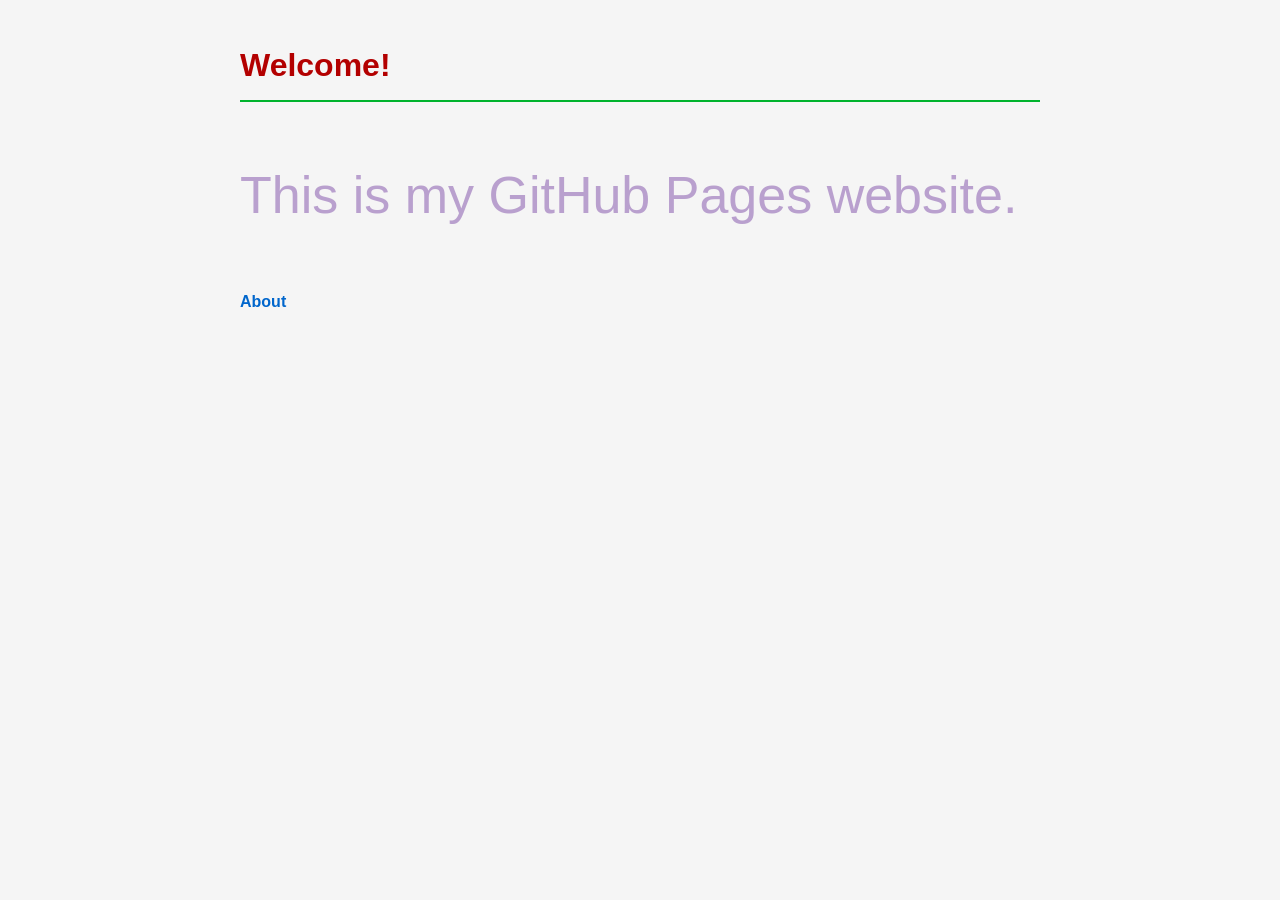
<file: index.html>
<!DOCTYPE html>
<html>
<head>
    <title>Lola Chen</title>
    <link rel="stylesheet" href="style.css">
</head>

<body>
    <h1>Welcome!</h1>

    <p>This is my GitHub Pages website.</p>

    <ul>
        <li><a href="about.html">About</a></li>
    </ul>

</body>
</html>
</file>
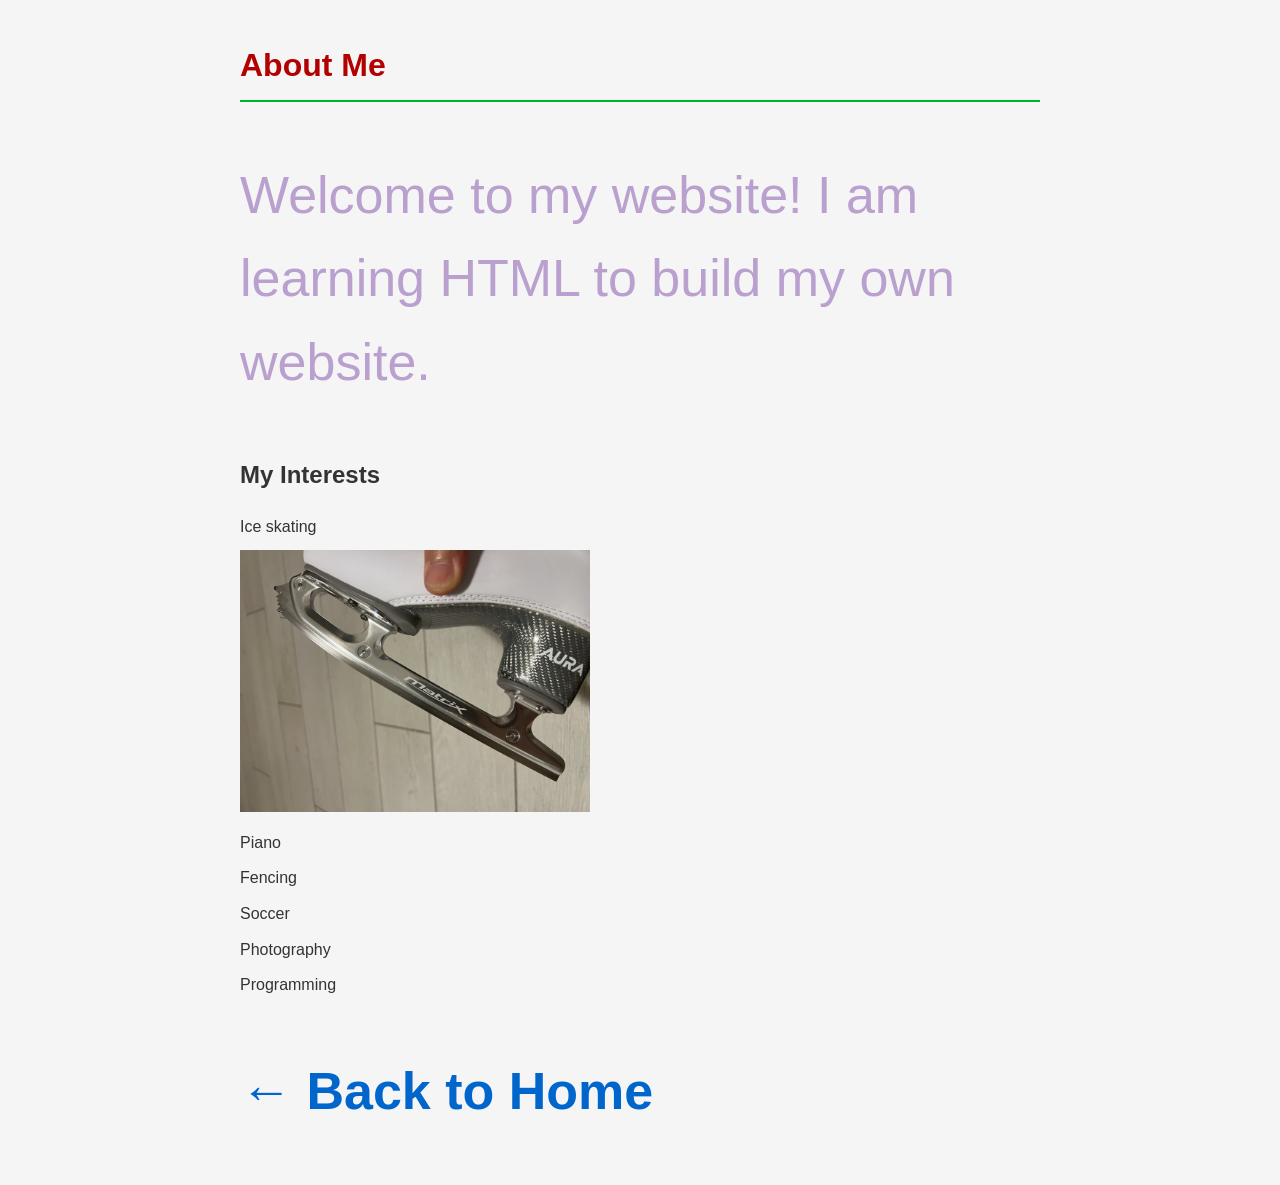
<file: about.html>
<!DOCTYPE html>
<html lang="en">
<head>
    <meta charset="UTF-8">
    <meta name="viewport" content="width=device-width, initial-scale=1.0">
    <title>About - Henry Chen</title>
    <link rel="stylesheet" href="style.css">
</head>

<body>

<div class="container">

    <h1>About Me</h1>

    <p>
        Welcome to my website! I am learning HTML to build my own website.
    </p>

    <h2>My Interests</h2>

    <ul>
        <li>Ice skating</li>
        
        <!-- Picture -->
        <img src="./photos/my_new_skate.jpg"
        alt="Photo of my new skates"
        class="rotated-photo">

        <li>Piano</li>
        <li>Fencing</li>
        <li>Soccer</li>
        <li>Photography</li>
        <li>Programming</lili>
    </ul>


    <p>
        <a href="index.html">← Back to Home</a>
    </p>

</div>

</body>
</html>
</file>
<file: style.css>
/* General page style */
body {
    font-family: Arial, Helvetica, sans-serif;
    max-width: 800px;
    margin: 40px auto;
    padding: 0 20px;
    line-height: 1.6;
    background-color: #f5f5f5;
    color: #333333;
}

/* Main heading */
h1 {
    color: #b30000;
    border-bottom: 2px solid #00b32d;
    padding-bottom: 9px;
}

/* Paragraphs */
p {
    font-size: 52px;
    color: #59188f62;
}

/* Navigation list */
ul {
    list-style: none;
    padding: 0;
}

li {
    margin: 10px 0;
}

/* Links */
a {
    color: #0066cc;
    text-decoration: none;
    font-weight: bold;
}

a:hover {
    color: #cc3300;
    text-decoration: underline;
}

.rotated-photo {
    width: 350px;
}
</file>
